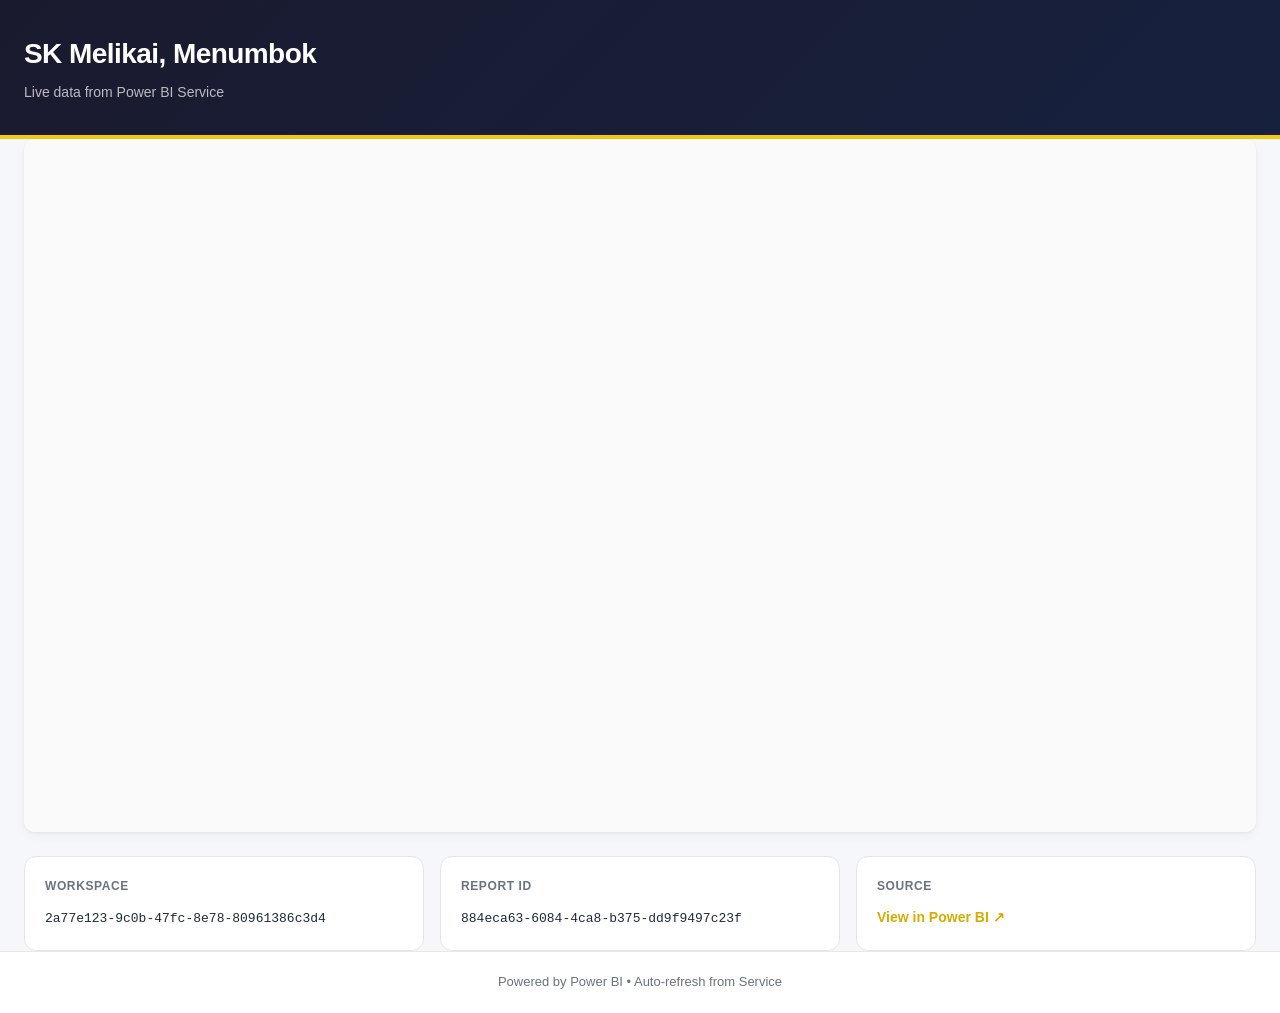
<file: website/index.html>
<!DOCTYPE html>
<html lang="ms">
<head>
  <meta charset="UTF-8" />
  <meta name="viewport" content="width=device-width, initial-scale=1.0" />
  <meta name="description" content="SK Melikai, Menumbok dipaparkan secara langsung dari Power BI Service" />
  <title>SK Melikai, Menumbok</title>
  <link rel="stylesheet" href="styles.css" />
</head>
<body>
  <header class="site-header">
    <div class="container">
      <h1>SK Melikai, Menumbok</h1>
      <p class="subtitle">Live data from Power BI Service</p>
    </div>
  </header>

  <main class="container">
    <section class="dashboard-wrapper">
      <div class="iframe-container">
        <iframe
          id="powerbi-frame"
          title="SK Melikai, Menumbok"
          src="https://app.powerbi.com/view?r=eyJrIjoiOTMyNDg3MjQtYTZkZi00ODFjLTk5NjItZWQ3NjEwMzlmYmUxIiwidCI6IjFlNTZmY2U2LWJkYjctNGNkYy1iYTQ3LTRhMTU2NDg0YTg5NCIsImMiOjEwfQ%3D%3D"
          frameborder="0"
          allowfullscreen="true"
          loading="lazy">
        </iframe>
      </div>
    </section>

    <section class="info-grid">
      <div class="info-card">
        <h3>Workspace</h3>
        <code>2a77e123-9c0b-47fc-8e78-80961386c3d4</code>
      </div>
      <div class="info-card">
        <h3>Report ID</h3>
        <code>884eca63-6084-4ca8-b375-dd9f9497c23f</code>
      </div>
      <div class="info-card">
        <h3>Source</h3>
        <a href="https://app.powerbi.com/groups/2a77e123-9c0b-47fc-8e78-80961386c3d4/reports/884eca63-6084-4ca8-b375-dd9f9497c23f/ReportSection?experience=power-bi" target="_blank" rel="noopener">View in Power BI &#8599;</a>
      </div>
    </section>
  </main>

  <footer class="site-footer">
    <div class="container">
      <p>Powered by Power BI &bull; Auto-refresh from Service</p>
    </div>
  </footer>

  <script src="script.js"></script>
</body>
</html>
</file>
<file: website/styles.css>
:root {
  --bg: #f5f7fb;
  --surface: #ffffff;
  --text: #1f2937;
  --text-muted: #6b7280;
  --primary: #f2c811;
  --primary-dark: #d4ac00;
  --border: #e5e7eb;
  --shadow: 0 1px 3px rgba(0, 0, 0, 0.06), 0 4px 12px rgba(0, 0, 0, 0.04);
  --radius: 12px;
}

* {
  box-sizing: border-box;
  margin: 0;
  padding: 0;
}

html, body {
  height: 100%;
}

body {
  font-family: -apple-system, BlinkMacSystemFont, "Segoe UI", Roboto, "Helvetica Neue", Arial, sans-serif;
  background: var(--bg);
  color: var(--text);
  line-height: 1.6;
  display: flex;
  flex-direction: column;
  min-height: 100vh;
}

.container {
  width: 100%;
  max-width: 1280px;
  margin: 0 auto;
  padding: 0 24px;
}

.site-header {
  background: linear-gradient(135deg, #1a1a2e 0%, #16213e 100%);
  color: #fff;
  padding: 32px 0;
  border-bottom: 4px solid var(--primary);
}

.site-header h1 {
  font-size: 28px;
  font-weight: 700;
  letter-spacing: -0.02em;
}

.site-header .subtitle {
  color: rgba(255, 255, 255, 0.7);
  font-size: 14px;
  margin-top: 4px;
}

main {
  flex: 1;
  padding: 32px 0;
}

.dashboard-wrapper {
  background: var(--surface);
  border-radius: var(--radius);
  box-shadow: var(--shadow);
  overflow: hidden;
  margin-bottom: 24px;
}

.iframe-container {
  position: relative;
  width: 100%;
  padding-bottom: 56.25%; /* 16:9 ratio */
  background: #fafafa;
}

.iframe-container iframe {
  position: absolute;
  top: 0;
  left: 0;
  width: 100%;
  height: 100%;
  border: 0;
}

.placeholder-overlay {
  position: absolute;
  inset: 0;
  display: flex;
  align-items: center;
  justify-content: center;
  background: var(--surface);
  color: var(--text-muted);
  z-index: 1;
}

.placeholder-overlay.hidden {
  display: none;
}

.placeholder-content {
  text-align: center;
  padding: 32px;
  max-width: 480px;
}

.placeholder-content svg {
  color: var(--primary);
  margin-bottom: 16px;
}

.placeholder-content h2 {
  font-size: 20px;
  color: var(--text);
  margin-bottom: 12px;
}

.placeholder-content p {
  font-size: 14px;
  margin-bottom: 8px;
}

.placeholder-content code {
  background: #f3f4f6;
  padding: 2px 6px;
  border-radius: 4px;
  font-size: 13px;
  font-family: "SF Mono", Monaco, Consolas, monospace;
}

.placeholder-content .hint {
  color: #9ca3af;
  font-size: 13px;
  font-style: italic;
  margin-top: 16px;
}

.info-grid {
  display: grid;
  grid-template-columns: repeat(auto-fit, minmax(240px, 1fr));
  gap: 16px;
}

.info-card {
  background: var(--surface);
  padding: 20px;
  border-radius: var(--radius);
  border: 1px solid var(--border);
}

.info-card h3 {
  font-size: 12px;
  text-transform: uppercase;
  color: var(--text-muted);
  letter-spacing: 0.05em;
  margin-bottom: 8px;
}

.info-card code {
  font-family: "SF Mono", Monaco, Consolas, monospace;
  font-size: 13px;
  color: var(--text);
  word-break: break-all;
}

.info-card a {
  color: var(--primary-dark);
  text-decoration: none;
  font-weight: 600;
  font-size: 14px;
}

.info-card a:hover {
  text-decoration: underline;
}

.site-footer {
  background: var(--surface);
  border-top: 1px solid var(--border);
  padding: 20px 0;
  text-align: center;
  color: var(--text-muted);
  font-size: 13px;
}

@media (max-width: 640px) {
  .site-header h1 {
    font-size: 22px;
  }
  .container {
    padding: 0 16px;
  }
  main {
    padding: 20px 0;
  }
  .iframe-container {
    padding-bottom: 75%; /* taller on mobile */
  }
}
</file>
